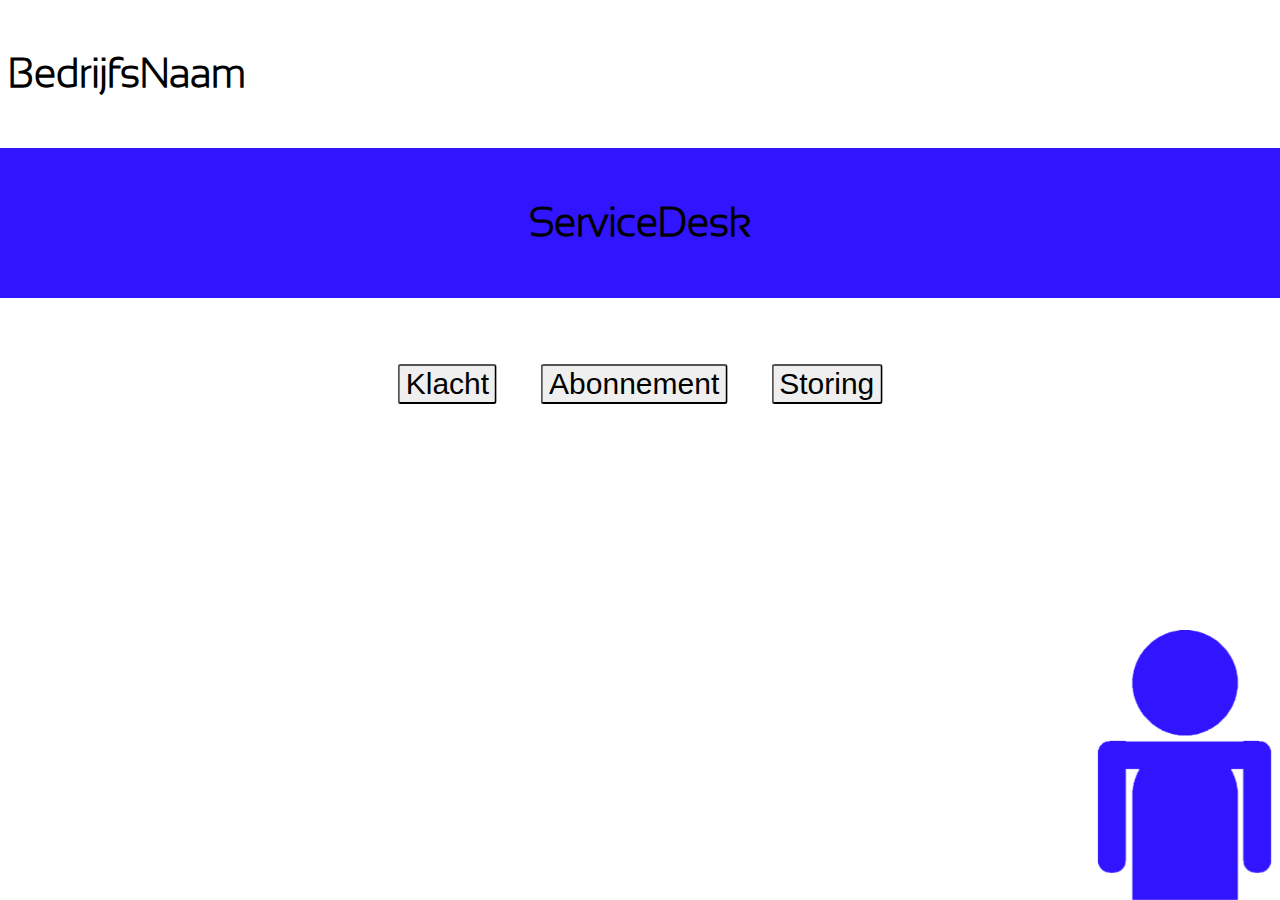
<file: index.html>
<!--Made by Cp any use of copy/paste of this code WILL be reported to the copy n paste police!!, no seriously
feel free to copy my code but PLEASE JUST GIVE ME CREDIT -__- Have a nice day -->

<!DOCTYPE html>
<html lang="en">
<head>
	<link rel="stylesheet" href="css/stylesheet.css">
</head>
<body>
	<header>
		<h1 class= "grandh1"><a href = "index.html">BedrijfsNaam</a></h1>
	</header>
	<div id = "container">
		<div id ="h1">
			<h1 class = "littleh1">ServiceDesk</h1>
		</div>
		<div id="buttoncontainer">
			<button id ="klacht" class ="button" onclick="window.location.href='klacht.html'">Klacht</button>
			<button id = "abonnement" class = "button" onclick="window.location.href='abonnement.html'"><a href = "abonnement.html">Abonnement</a></button>
			<button id = "storing" class = "button" onclick="window.location.href='storing.html'"><a href = "storing.html">Storing</a></button>
		</div>
	</div>
	<footer>
		<!-- EMPTY-->
	</footer>
	<div id ="blackguy">
		<!--EMPTY-->
		<!--Nearly forgot #racism-->
	</div>
</body>
</html>
</file>
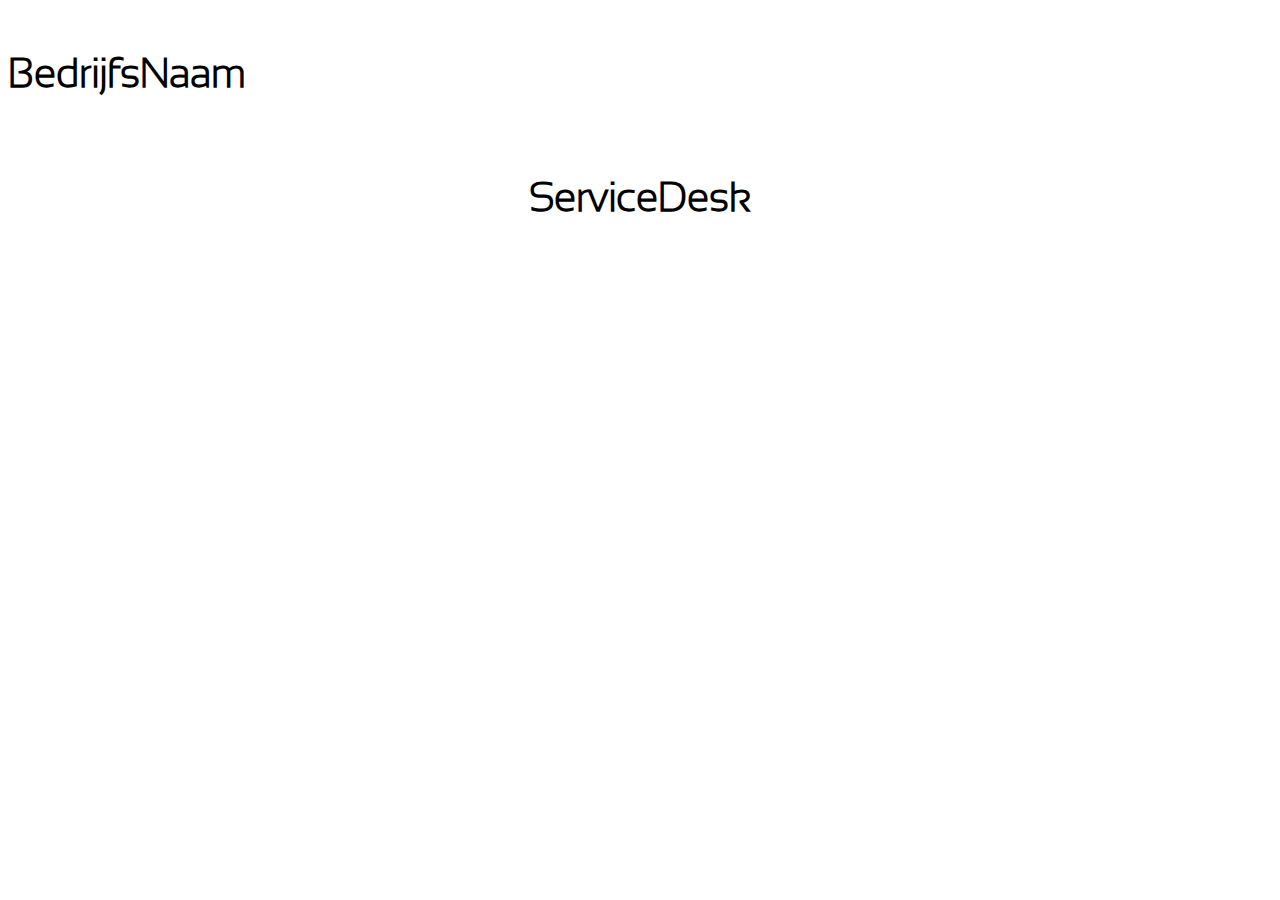
<file: abonnement.html>
<!--Made by Cp any use of copy/paste of this code WILL be reported to the copy n paste police!!, no seriously
feel free to copy my code but PLEASE JUST GIVE ME CREDIT -__- Have a nice day -->

<!DOCTYPE html>
<html lang="en">
<head>
	<link rel="stylesheet" href="css/stylesheet.css">
</head>
<body>
	<header>
		<h1 class= "grandh1"><a href = "index.html">BedrijfsNaam</a></h1>
	</header>
	<div id ="container">
		<h1 class = "littleh1">ServiceDesk</h1>
	</div>
	<div id = "script">
		<script type="text/javascript" src="script/javascript.js"></script>
		<script> abnmtRun()</script>
	</div>
	<footer>
		<!-- EMPTY-->
	</footer>
</body>
</html>
</file>
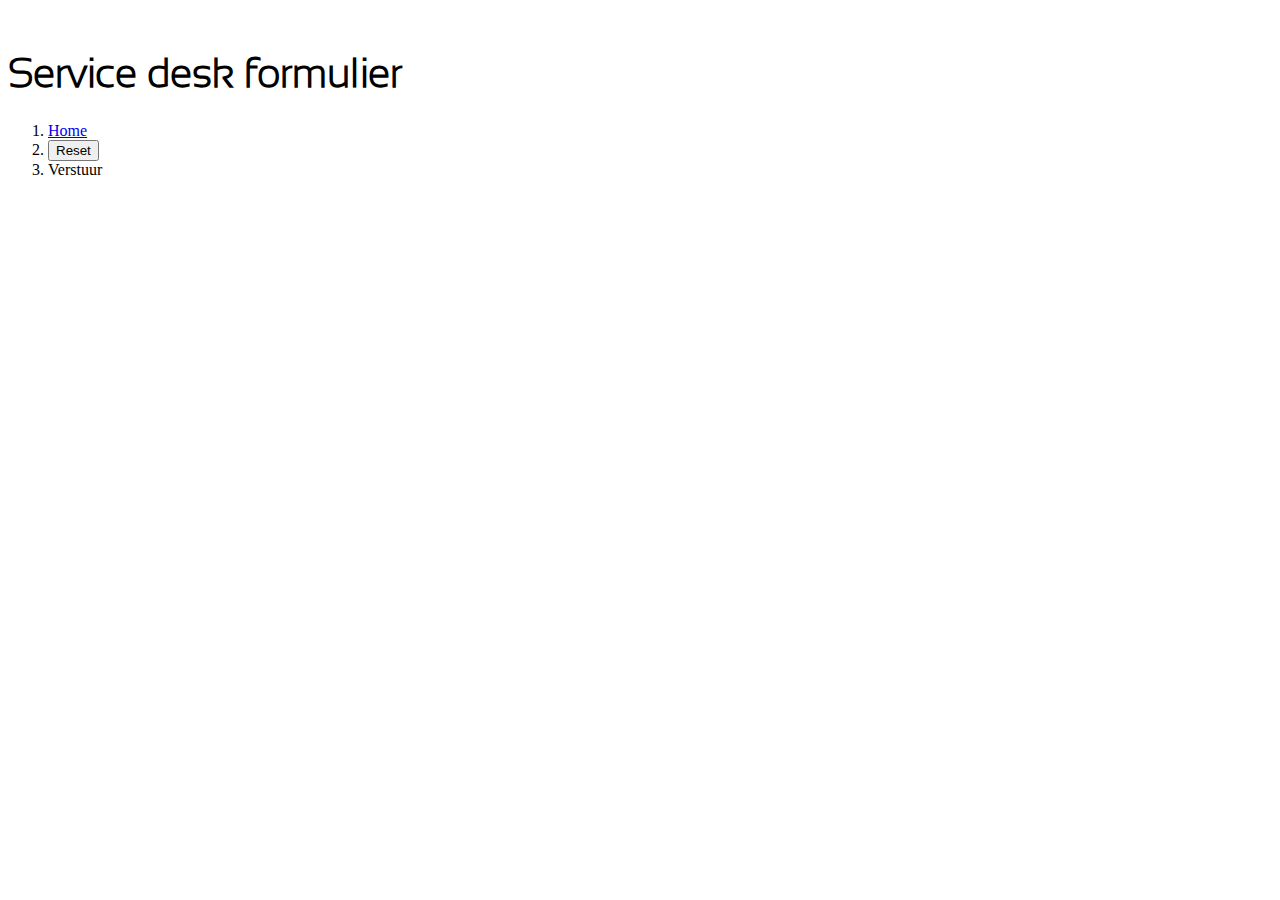
<file: form.html>
<!--Made by Cp any use of copy/paste of this code WILL be reported to the copy n paste police!!, no seriously
feel free to copy my code but PLEASE JUST GIVE ME CREDIT -__- Have a nice day -->

<!DOCTYPE html>
<html lang="en">
<head>
	<link rel="stylesheet" href="css/stylesheet.css">
</head>
<body>
	<header>
		<h1 class= "grandh1">Service desk formulier</h1>
		<div id = "nav">
			<nav>
				<ol> 
					<li><a href="index.html">Home</a></li>
					<li><button onclick="reset()" class= "knop">Reset</button></li>
					<li>Verstuur</li>
				</ol>
			</nav>
		</div>
	</header>
	<div id ="container">
		<!-- EMPTY-->
	</div>
	<div id = "script">
		<script type="text/javascript" src="script/javascript.js"></script>
	</div>
	<footer>
		<!-- EMPTY-->
	</footer>
</body>
</html>
</file>
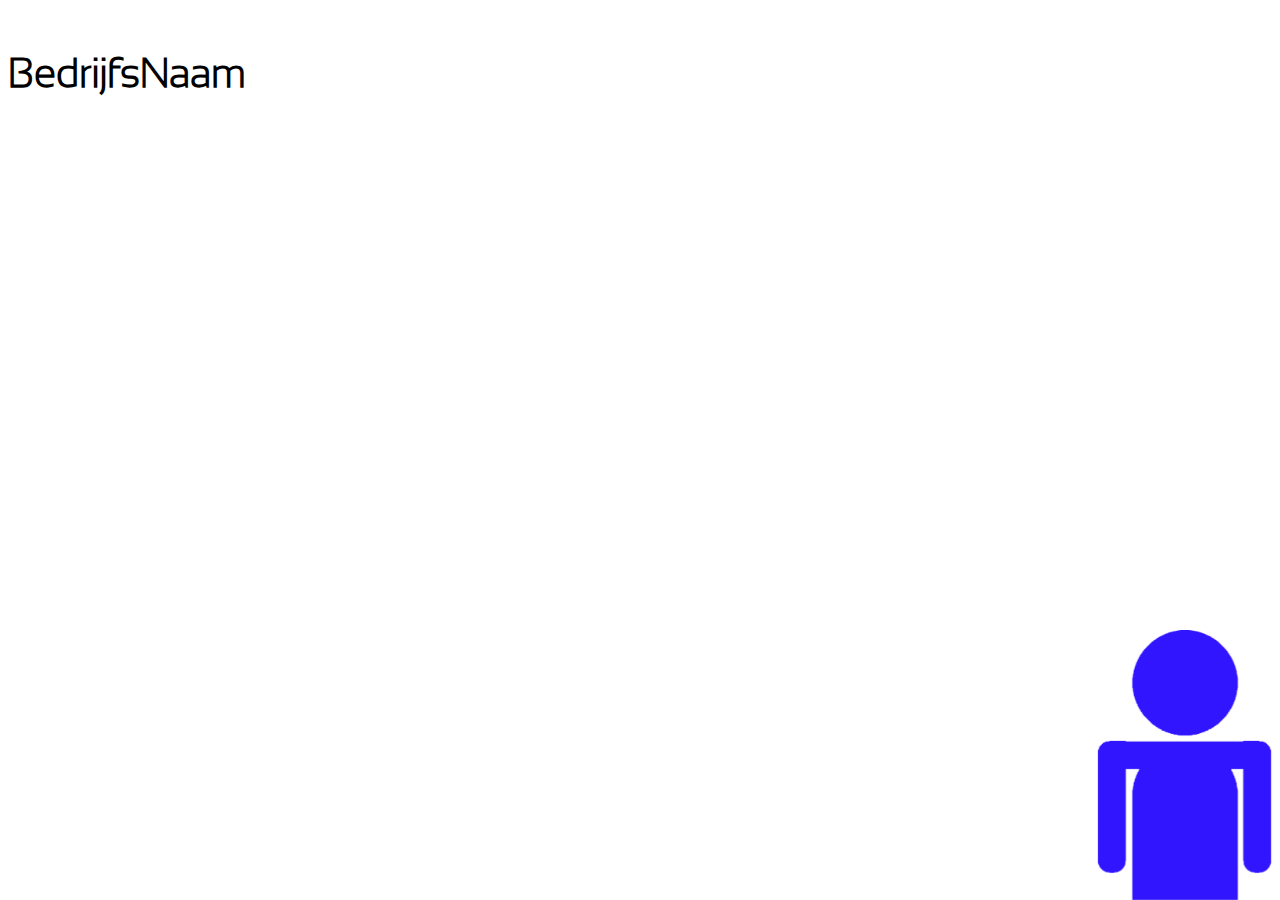
<file: klacht.html>
<!--Made by Cp any use of copy/paste of this code WILL be reported to the copy n paste police!!, no seriously
feel free to copy my code but PLEASE JUST GIVE ME CREDIT -__- Have a nice day -->

<!DOCTYPE html>
<html lang="en">
<head>
	<link rel="stylesheet" href="css/stylesheet.css">
</head>
<body>
	<header>
		<h1 class= "grandh1"><a href = "index.html">BedrijfsNaam</a></h1>
	</header>
	<div id = "container">
		<div id ="h1">
			<h1 class = "littleh1">ServiceDesk</h1>
		</div>
		<div id = "script">
			<script type="text/javascript" src="script/javascript.js"></script>
			<script>klachtRun()</script>
		</div>
	</div>
	<footer>
		<!-- EMPTY-->
	</footer>
	<div id ="blackguy">
		<!--EMPTY-->
		<!--Nearly forgot #racism-->
	</div>
</body>
</html>
</file>
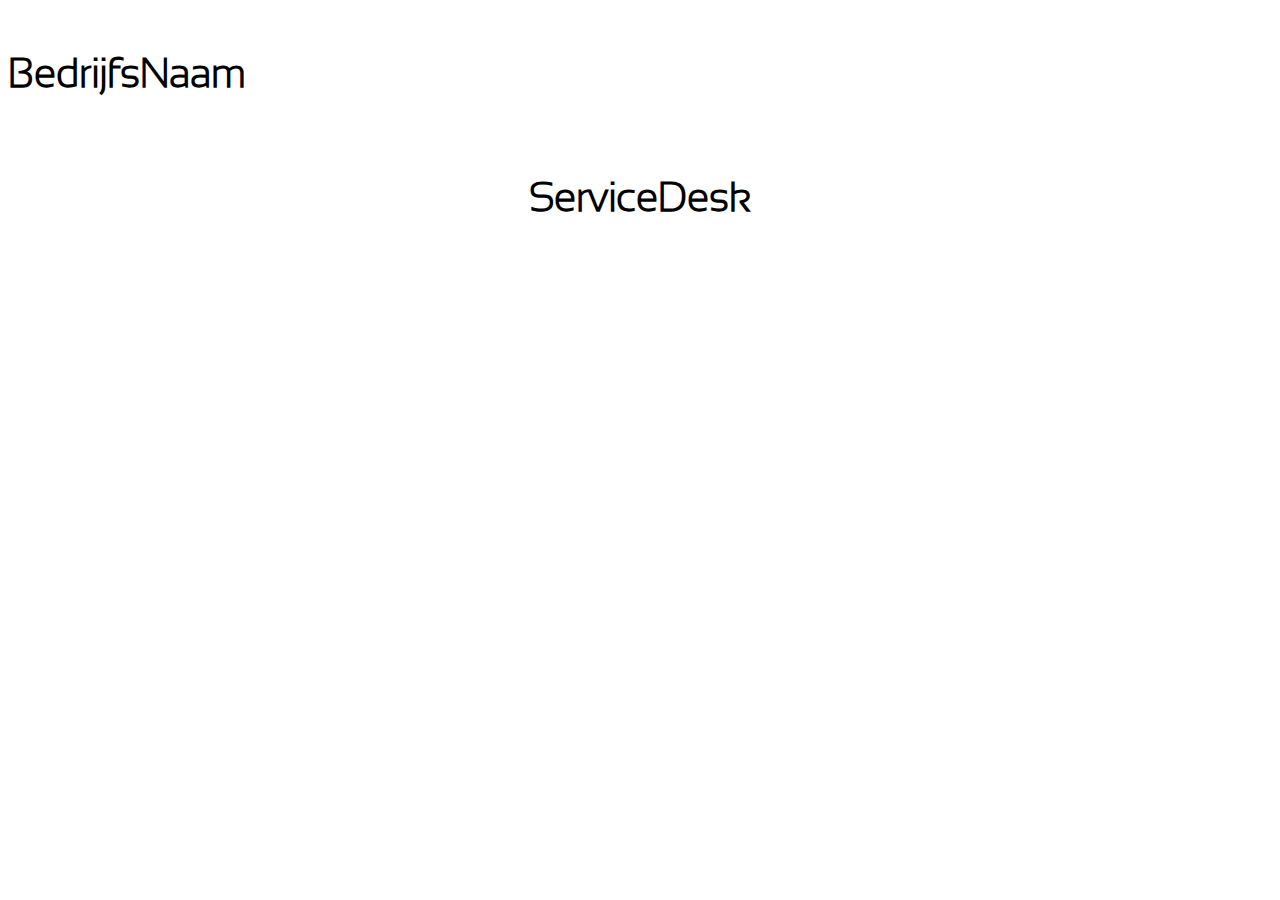
<file: storing.html>
<!--Made by Cp any use of copy/paste of this code WILL be reported to the copy n paste police!!, no seriously
feel free to copy my code but PLEASE JUST GIVE ME CREDIT -__- Have a nice day -->

<!DOCTYPE html>
<html lang="en">
<head>
	<link rel="stylesheet" href="css/stylesheet.css">
</head>
<body>
	<header>
		<h1 class= "grandh1"><a href = "index.html">BedrijfsNaam</a></h1>
	</header>
	<div id ="container">
		<h1 class = "littleh1">ServiceDesk</h1>
	</div>
	<div id = "script">
		<script type="text/javascript" src="script/javascript.js"></script>
		<script>storingRun()</script>
	</div>
	<footer>
		<!-- EMPTY-->
	</footer>
</body>
</html>
</file>
<file: css/stylesheet.css>
/*Made by Cp any use of copy/paste of this code WILL be reported to the copy n paste police!!, no seriously
feel free to copy my code but PLEASE JUST GIVE ME CREDIT -__-  Have a nice day*/

html{
	height:98%;
	width:auto;
	background-color:white;
}

#blackguy{
	background-image:url("../img/blackguy.png	");
	width:15%;
	height:30%;
	background-position: center;
	background-size: contain;
	background-repeat: no-repeat;
	right: 0;
	position: fixed;
	text-align: center;
	bottom: 0;
}

#blackguy:hover{
	background-image:url("../img/blackguyhey.png	");
	width:15%;
	height:30%;
	background-position: center;
	background-size: contain;
	background-repeat: no-repeat;
	right: 0;
	position: fixed;
	text-align: center;
	bottom: 0;
}

#scriptPrint{
	padding: 10px;
	margin-top: 20px;
	margin-bottom: 20px;
	margin-right: auto;
	background: #ccc;
	border: 5px solid #ccc;
	text-align:left;
	width: 50%;
}

.pre-info{
	float:left;
}

.naam, .datum, .modem, .klacht, .internet, .solve, .probleem,.phone{
	font-size:20px;
	text-align:left;
	font-family:"Verdana";
}

.naam{
	/*EMPTY*/
}

.datum{
	/*EMPTY*/
}

.modem{
	/*EMPTY*/
}

.internet{
	/*EMPTY*/
}

.solve{
	/*EMPTY*/
}

.grandh1{
	text-align:left;
	font-size:40px;
	position:relative;
	margin-top:4%;
	font-family:SansationLight;
	width:100%;
}

.littleh1{
	text-align:center;
	font-size:40px;
	font-family:SansationLight;
}

.wijzig{
	/*EMPTY*/
}

#h1{
	padding-top:2%;
	padding-bottom:2%;
	left:0%;
	position:relative;
	width:100%;
	background-color:#3115ff;
}

#container{
	padding-top:2%;
	padding-bottom:2%;
	left:0%;
	width:100%;
	position:absolute;
}

.button{
	color:black;
	border: 1px #913FTF;
	margin-right:auto;
	margin-left:auto;
	border-radius:3px;
	transition: all .2s ease-in-out;
}

.button:hover{
	transform: scale(1.5);
}

.button a, .grandh1 a{
	color:black;
	text-decoration:none;
}

#buttoncontainer{
	background-color:white;
	position:absolute;
	color:#fff;
	top:130%;
	left:50%;
	padding:15px;
	-ms-transform: translateX(-50%) translateY(-50%);
	-webkit-transform: translate(-50%,-50%);
	transform: translate(-50%,-50%);
}

#script {
	/*EMPTY*/
}

#klacht{
	font-size:30px;
	position:relative;
	margin-right:20px;
}

#storing{
	font-size:30px;
	position:relative;
	margin-left:20px;
}

#abonnement{
	font-size:30px;
	position:relative;
	margin-left:20px;
	margin-right:20px;
}

#reset{
	display:inline-box;
	margin-left:50%;
}

.serviceBot{
	border:0;
	width:50%;
	margin-left:50%;
	height:500px;
	margin-right:50%;
}

@font-face{
	font-family: SansationLight;
	src: url(../fonts/Sansation_Light.ttf)
}
</file>
